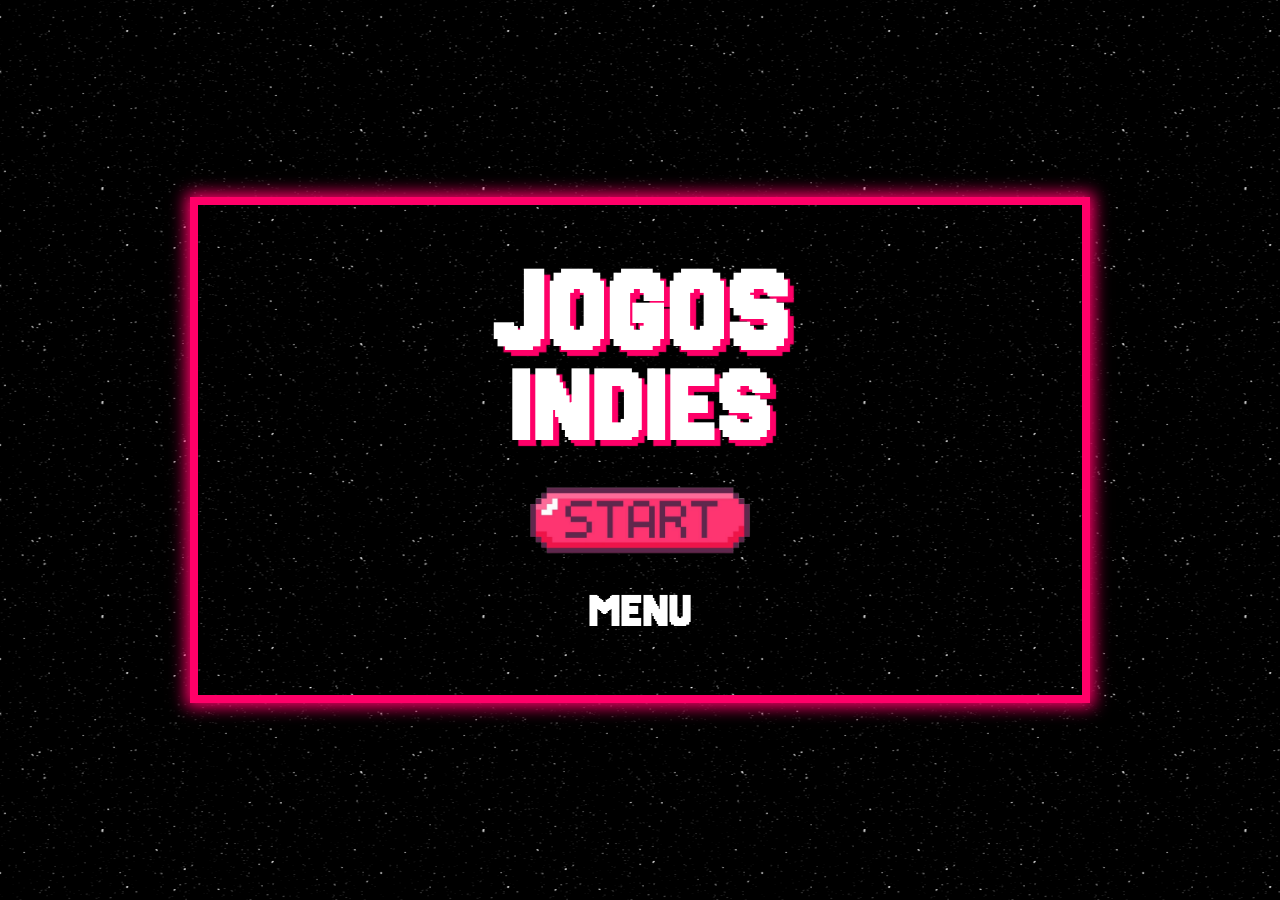
<file: index.html>
<!DOCTYPE html>
<html lang="pt-br">
<head>
    <meta charset="UTF-8">
    <meta name="viewport" content="width=device-width, initial-scale=1.0">
    <link rel="stylesheet" href="./CSS/menuIndex.css">
    <link rel="stylesheet" href="./CSS/index.css">
   <link rel="icon" type="image/x-icon" href="itensPng/Logo.png">
    <title>Projeto DWEB - Jogos Indies</title>

</head>
<body>

   <main>
           <div class="titulo">
               <h1 id="titulo1">JOGOS</h1>
               <h1 id="titulo2">INDIES</h1>
           </div>

           <!--background quando o menu é selecionado-->
            <div id="overlay"></div> 

           <a href="./Projeto/PaginaInicial.html" id="start">
            <img id="botaoStart" src="itensPng/botaoStart.png" alt="Botão de Start">
           </a>

           <div id="loading">
            <h2>CARREGANDO...</h2>
            <div id="barra">
                
                <div id="progresso"></div>
            </div>
           </div>
           
            <h2 id="abrirMenu">MENU</h2>
            <nav id="menu">
                <a href="./Projeto/Sobre.html">Sobre</a>
                <a href="./Projeto/Localizacao.html">Localização</a>
                <a href="./Projeto/Contato.html">Contato</a>
                <a href="./Projeto/Loja.html">Loja</a>
            </nav>
   </main>

    <script src="./Javascript/script.js"></script>

</body>
</html>
</file>
<file: CSS/menuIndex.css>
@import url('https://fonts.googleapis.com/css2?family=Jersey+20&family=Silkscreen:wght@400;700&display=swap');

/*animação setas menu*/

    #abrirMenu::after, #abrirMenu::before, a::before{
        opacity: 0;
        transition: 0.3s;
    }

    #abrirMenu::before{
    content: "> ";
    }

    nav > a::before{
    content:"‣ ";
    font-size: 30px;
    }

    #abrirMenu::after{
        content: " <";
    }

    #abrirMenu:active::before,
    #abrirMenu:active::after, a:active::before {
        opacity: 1;
    }

    #abrirMenu{
        margin: 0;
        font-size: 2rem;
        text-align: center;
    }

     /*menu no mobile*/
    
   #overlay {
    position: fixed;
    top: 0;
    left: 0;
    width: 100%;
    height: 100%;
    background-color: rgba(0, 0, 0, 0.61);
    opacity: 0;
    visibility: hidden;
    transition: 0.4s;
    z-index: 5;
    }

    #menu{
    position: fixed;
    top: 50%;
    left: 50%;
    width: 280px;
    height: 100vh;
    transform: translate(-50%,  50%) scale(0);
    width: 300px;
    height: auto;
    background-color: #000000f1;
    padding: 15px;
    border-radius: 6px;
    display: flex;
    flex-direction: column;
    gap: 20px;
    transition: 0.4s;
    z-index: 10;
    }

     #menu.ativo {
     transform: translate(-50%, -50%) scale(1);
    }

    #overlay.ativo {
    opacity: 1;
    visibility: visible;
   }

    nav > a{
        text-align: center;
        color: white;
        text-decoration: none;
        margin-bottom: 8px;
        font-size: 1.5em;
        font-family: "Silkscreen", sans-serif;
    }


    /*tela grande*/
@media screen and (min-width: 959px)  /*telas grandes*/
{
     a:hover::before {
        opacity: 1;
    }

}
</file>
<file: CSS/index.css>
@import url('https://fonts.googleapis.com/css2?family=Jersey+20&family=Silkscreen:wght@400;700&display=swap');

 /*estilos gerais*/

    *{
        box-sizing:border-box;
    }

    body{
        min-height: 100vh;
        display: flex;
        flex-direction: column;
        justify-content: center;
        align-items: center;
        background-image: url(../Gif/Background);
        background-position: center;
        background-repeat: repeat;
        background-color: #0c001c;
        margin: 0;
    }

      main{
        width: min(90vw, 90vh, 500px);
        aspect-ratio: 1;
        display: flex;
        flex-direction: column;
        justify-content: center;
        align-items: center;
        border: 8px solid #ff0068;    
        padding: clamp(20px, 5vw, 60px);   
        box-shadow: 0 0 15px 4px #ff0068;
    }

    h1{
        font-family: "Jersey 20", sans-serif;
        color: white;
        text-align: center;
        text-shadow: 6px 6px 1px #ff0068;
        margin: 0;
    }

     .titulo{
        line-height: 0.8;
    }

    #titulo1{
       font-size: clamp(3rem, 15cqw, 8rem);
    }

    #titulo2{
        font-size: clamp(2rem, 14cqw, 7rem);
    }

    h2#abrirMenu{
        color: white;
        font-family: "Jersey 20", sans-serif;
        text-align: center;
        width: fit-content;
        font-size: clamp(20px, 4vw, 50px);
        padding: 3px;
        margin: 1.5vh 0 0;
    }

    #start{
        display: flex;
        justify-content: center;
        margin-top:clamp(10px,2vh,30px);
    }

     #botaoStart{
        width:clamp(120px,20vw,250px);
        max-width: 100%;
    }

   /*animação carregamento*/ 

   #loading {
    position: fixed;
    inset: 0;
    background-color:#12022b;
    display: none;
    flex-direction: column;
    justify-content: center;
    align-items: center;
    z-index: 100;
}

    div#loading > h2{
        color: white;
        font-family: "Silkscreen", sans-serif;
    }

    #barra {
    width: 300px;
    height: 20px;
    border: 2px solid #ff0068;
    border-radius: 10px;
    }

    #progresso {
    height: 100%;
    width: 0%;
    background-color: #ff0068;
    border-radius: 10px;
    transition: 0.2s;
    }


  /*telas grandes*/
@media screen and (min-width: 900px) 
{
    body{
        font-size: 1em;
    }

    main{
        width: 80vw;
        max-width: 900px;
        padding: 60px;
        aspect-ratio: 16 /9;
    }
    
    h2#abrirMenu{
       width: fit-content;
    }
    #abrirMenu:hover::before,
    #abrirMenu:hover::after, a:hover::before {
        opacity: 1;
    }

      #abrirMenu{
        width: 30vw;
        padding: 4px;
        margin-top: 2vh;
        cursor: pointer;
        margin: 0;
        text-align: center;
    }

     #botaoStart{
        cursor: pointer;
        }

}
</file>
